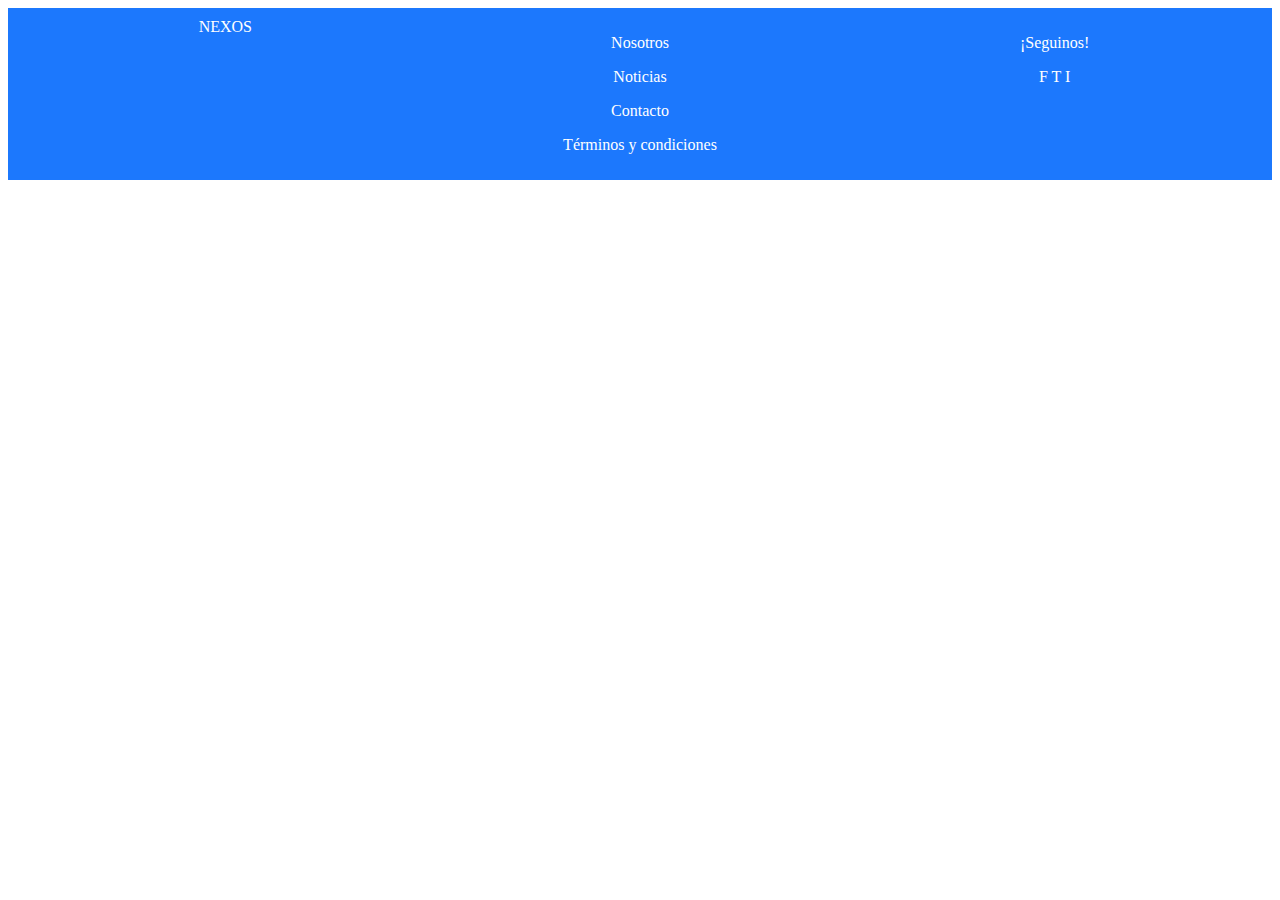
<file: NEW ALLIS/FOOTER/footer.html>
<!DOCTYPE html>
<html lang="en">

<head>
    <meta charset="UTF-8">
    <meta http-equiv="X-UA-Compatible" content="IE=edge">
    <meta name="viewport" content="width=device-width, initial-scale=1.0">
    <link rel="stylesheet" href="STYLES/styles.css">
    <title>Footer</title>

</head>

<body>

    <footer>
            <div id="nexosFooter" class="centrado">NEXOS</div>

            <div id="infoFooter" class="centrado">
                <a href=""><p>Nosotros</p></a>
                <a href=""><p>Noticias</p></a>
                <a href=""><p>Contacto</p></a>
                <a href=""><p>Términos y condiciones</p></a>
            </div>

            <div id="socialMediaFooter" class="centrado">
                <p>¡Seguinos!</p>
                <span id="facebook">F</span>
                <span id="twitter">T</span>
                <span id="instagram">I</span>
            </div>
    </footer>



</body>

</html>
</file>
<file: NEW ALLIS/FOOTER/STYLES/styles.css>
footer{
    padding: 10px;
    background-color: #1c78fd;
    color: #ffff;
    display: grid;
    grid-template-columns: 1fr 1fr 1fr;
    grid-template-areas: "nexosFooter" "infoFooter" "socialMediaFooter";
}

#nexosFooter{
    grid-area: "nexosFooter";
}

#infoFooter{
    grid-area: "infoFooter";
}

#socialMediaFooter{
    grid-area: "socialMediaFooter";
}

.centrado{
    text-align: center;
}

a{
    text-decoration: none;
    color: #ffff;
}
</file>
